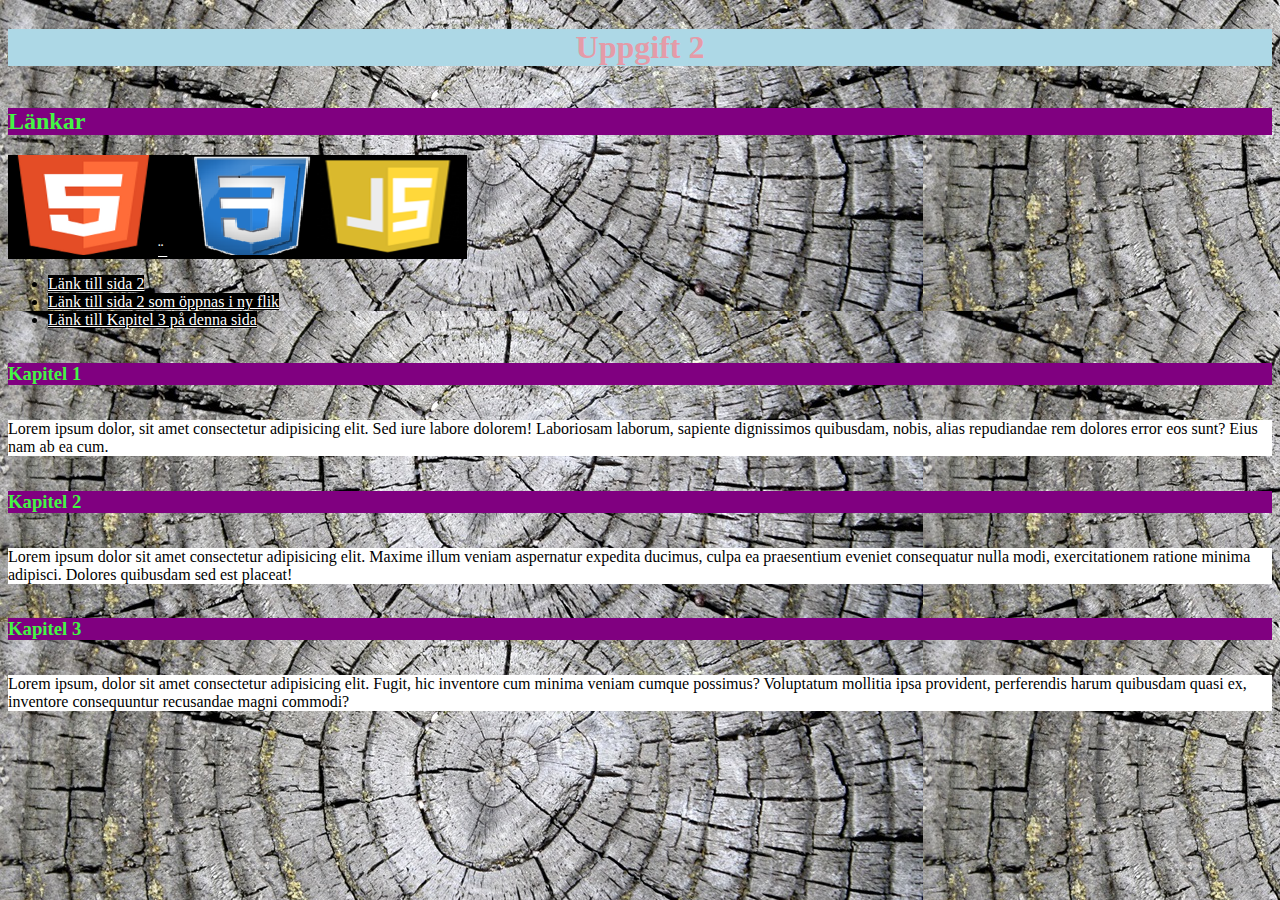
<file: index.html>
<!DOCTYPE html>
<html lang="sv">
<head>
    <meta charset="UTF-8">
    <meta name="viewport" content="width=device-width, initial-scale=1.0">
    <title>Uppgift 2</title>
    <link rel="stylesheet" href="style.css">
</head>
<body>
    <h1>Uppgift 2 </h1>
    <h2>Länkar</h2>
   <container>
    <a href="https://www.w3schools.com/html/default.asp">
        <img src="./img/html-logo.png" alt="Bildlänk till html school" title="HTML Logo">
  </a>
  <a href="https://www.w3schools.com/css/default.asp">¨
    <img src="./img/css-logo.png" alt="Bildlänk till css school" title="CSS Logo">
  </a>
  <a href="https://www.w3schools.com/js/default.asp">
    <img src="./img/logo-javascript.png" alt="Bildlänk" title="logo-javascript">
  </a>
</container>
 <ul>
  <li> <a href="./sida2.html">Länk till sida 2</a> </li>
  <li> <a href="./sida2.html" target="_blank">Länk till sida 2 som öppnas i ny flik</a></li>
   <li> <a href="#Kap3" target="_blank" id="Kap3">Länk till Kapitel 3 på denna sida</a></li>
   </ul>
   <h3>Kapitel 1</h3>
   <p>Lorem ipsum dolor, sit amet consectetur adipisicing elit. Sed iure labore dolorem! Laboriosam laborum, sapiente dignissimos quibusdam, nobis, alias repudiandae rem dolores error eos sunt? Eius nam ab ea cum.</p>
   <h3>Kapitel 2</h3>
   <p>Lorem ipsum dolor sit amet consectetur adipisicing elit. Maxime illum veniam aspernatur expedita ducimus, culpa ea praesentium eveniet consequatur nulla modi, exercitationem ratione minima adipisci. Dolores quibusdam sed est placeat!</p>
   <h3>Kapitel 3</h3>
   <p>Lorem ipsum, dolor sit amet consectetur adipisicing elit. Fugit, hic inventore cum minima veniam cumque possimus? Voluptatum mollitia ipsa provident, perferendis harum quibusdam quasi ex, inventore consequuntur recusandae magni commodi?</p>
</body>
</html>
</file>
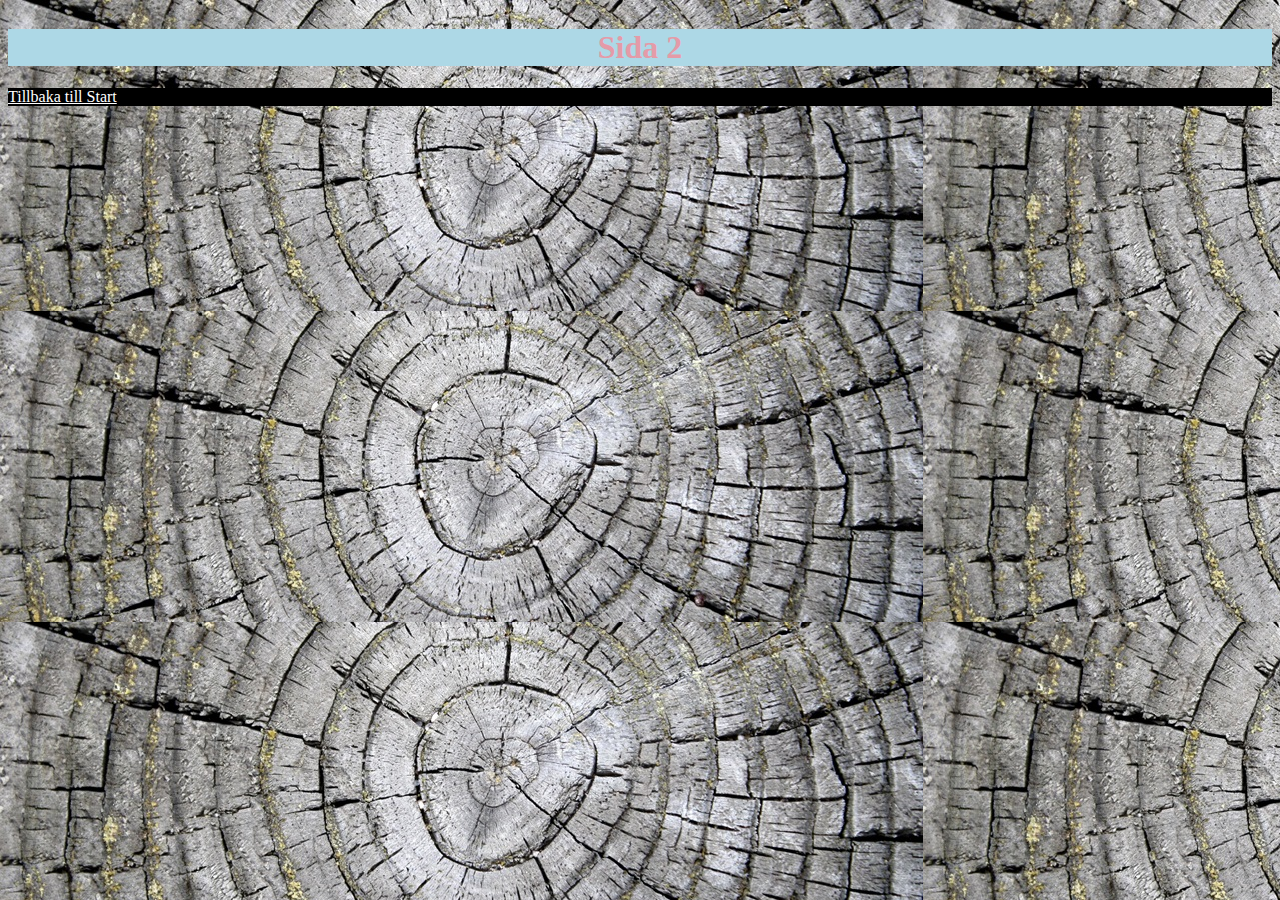
<file: sida2.html>
<!DOCTYPE html>
<html lang="en">
<head>
    <meta charset="UTF-8">
    <meta name="viewport" content="width=device-width, initial-scale=1.0">
    <title>Sida2</title>
    <link rel="stylesheet" href="style.css">
</head>
<body>
    <h1>Sida 2</h1>
     <a href="./index.html"> Tillbaka till Start</a>
</body>
</html>
</file>
<file: style.css>
img{
    color: black;
    height: 100px;
    width: 150px;
}
container{
    display: flex;
    flex-direction: row;
}

body{
    background-image: url(./img/ek.jpg);
    display: flex;
    flex-direction: column;
}

h1{
    background-color: lightblue;
    color: rgb(228, 155, 168) ;
    text-align: center;
}
h2{
    background-color: purple;
    color: rgb(68, 245, 68);
}
a{
    color: white;
    background-color: black;
}
ul{
    color: black;
}
li{
   color: black;
}
h3{
    background-color: purple;
    color: rgb(68, 245, 68);
}
h4{
    background-color: purple;
    color: rgb(68, 245, 68);
}
h5{
    background-color: purple;
    color: rgb(68, 245, 68);
}
p{
    background-color: white;
}
</file>
